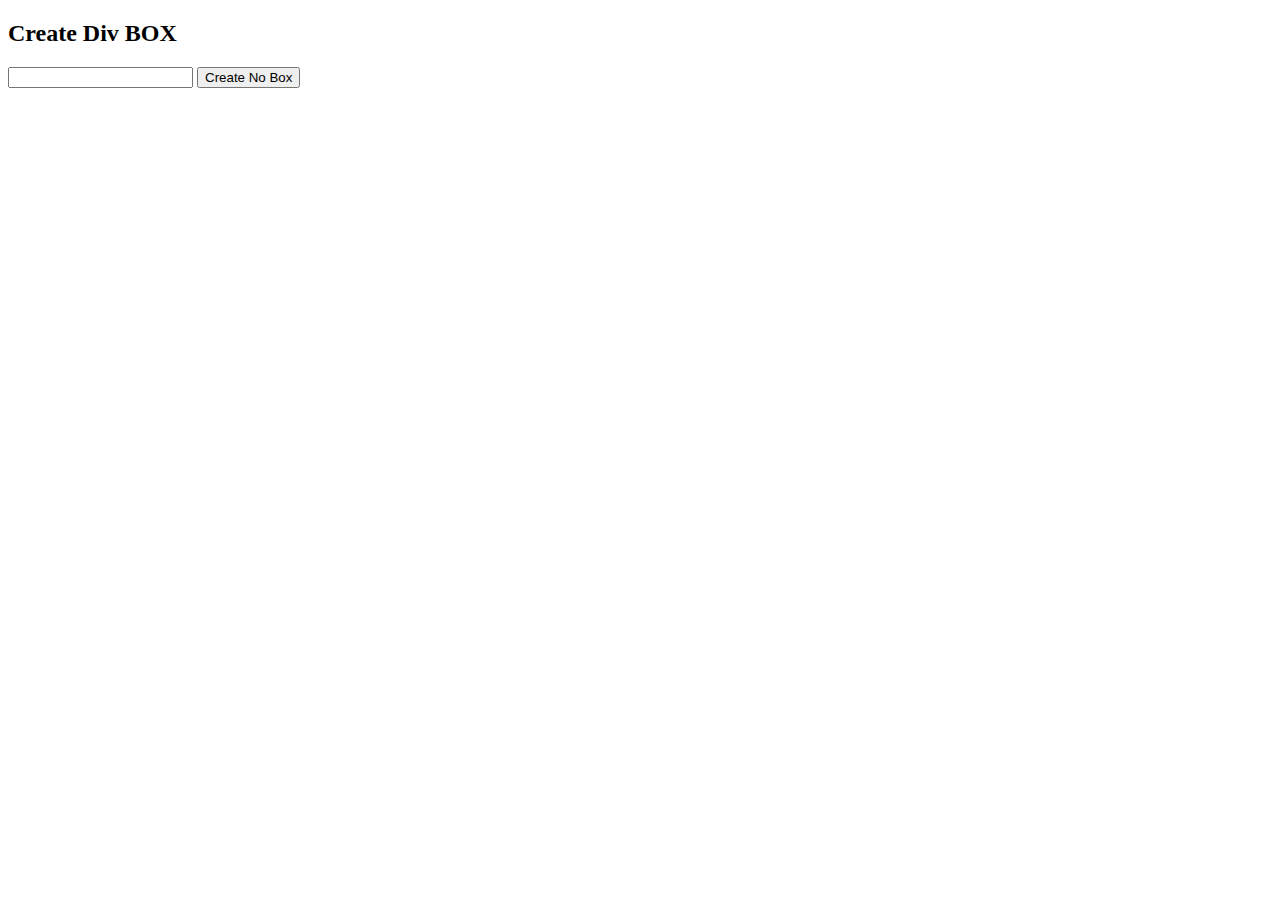
<file: index.html>
<!DOCTYPE html>
<html lang="en">
<head>
    <meta charset="UTF-8">
    <meta http-equiv="X-UA-Compatible" content="IE=edge">
    <meta name="viewport" content="width=device-width, initial-scale=1.0">
    <title>Create Div BOX</title>
    <script src="https://code.jquery.com/jquery-3.6.0.js" integrity="sha256-H+K7U5CnXl1h5ywQfKtSj8PCmoN9aaq30gDh27Xc0jk=" crossorigin="anonymous"></script>
    <link rel="stylesheet" href="style.css">
    <script src="script.js"></script>
</head>
<body>
    <div id="main">
        <h2>Create Div BOX</h2>
        <input type="text" name="" id="txt">
        <button id="bt">Create No Box</button>
    </div>
    <div id="boxes">
        <div class="box">
            
        </div>
    </div>
</body>
</html>
</file>
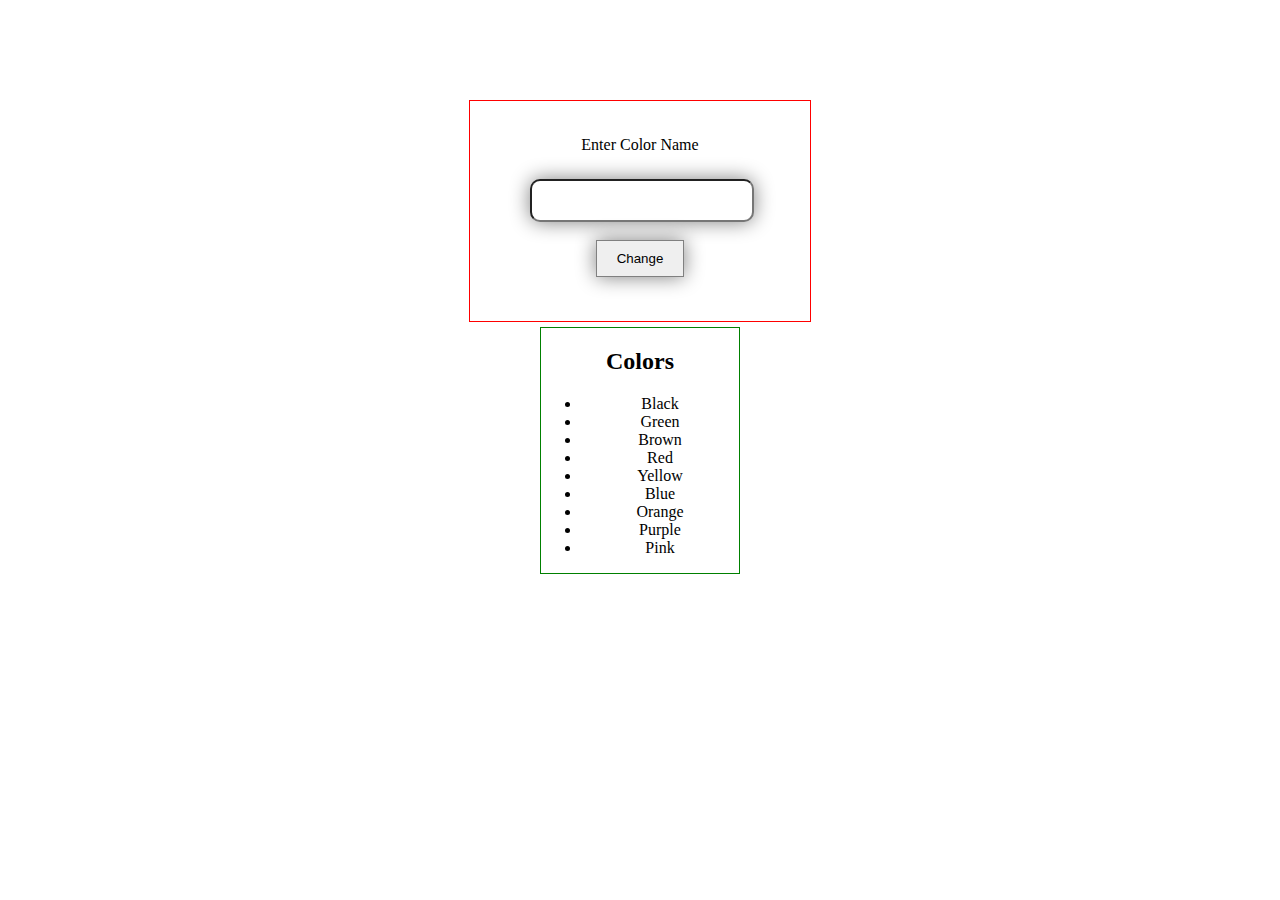
<file: src/index.html>
<!DOCTYPE html>
<html lang="en">
<head>
    <meta charset="UTF-8">
    <meta http-equiv="X-UA-Compatible" content="IE=edge">
    <meta name="viewport" content="width=device-width, initial-scale=1.0">
    <title>Document</title>
    <script src="https://code.jquery.com/jquery-3.6.0.js" integrity="sha256-H+K7U5CnXl1h5ywQfKtSj8PCmoN9aaq30gDh27Xc0jk=" crossorigin="anonymous"></script>

    <link rel="stylesheet" href="style.css">
    <script src="script.js"></script>
</head>
<body id="bdy">
    <div id="continer">
        <label for="">Enter Color Name</label>
        <div id="innercontiner">
        
        <input type="text" name="" id="inp"><br><br>
        <button id="changeBG" class="newclass">Change</button>
        </div>

        <div id="colorlist">
            <h2>Colors</h2>
            <ul id="clr">
               <li>Black</li>
               <li>Green</li>
               <li>Brown</li>
               <li>Red</li>
               <li>Yellow</li>
               <li>Blue</li>
               <li>Orange</li>
               <li>Purple</li>
               <li>Pink</li>

            </ul>
        </div>
    </div>
</body>
</html>
</file>
<file: style.css>
#fm{
    width: 200px;
    margin: auto;
    padding: 20px 30px;
    border: 1px solid red;
    text-align: center;
}
</file>
<file: src/style.css>
#continer{
    border:1px solid red;
    width: 200px;
    height: 150px;
    margin: auto;
    margin-top: 100px;
    text-align: center;
    padding: 35px 70px;
}
#innercontiner{
    margin-top: 25px;
    /* width: 100px;
    height: 100px;
    border: 1px solid green; */
}

input[type='text']{
    padding: 5px 10px;
    font-size: 25px;
    width: 200px;
    border-radius: 10px;
    box-shadow: 0px 0px 20px gray;
    margin-left: -10px;

}



button{
    padding: 10px 20px;
    border: 1px solid gray;
    box-shadow: 0px 0px 20px gray;

}
button:hover{
    transition-duration: 2s;
    border-radius: 3px;

}

#colorlist{
    margin-top: 50px;
    border: 1px solid green;
}
</file>
